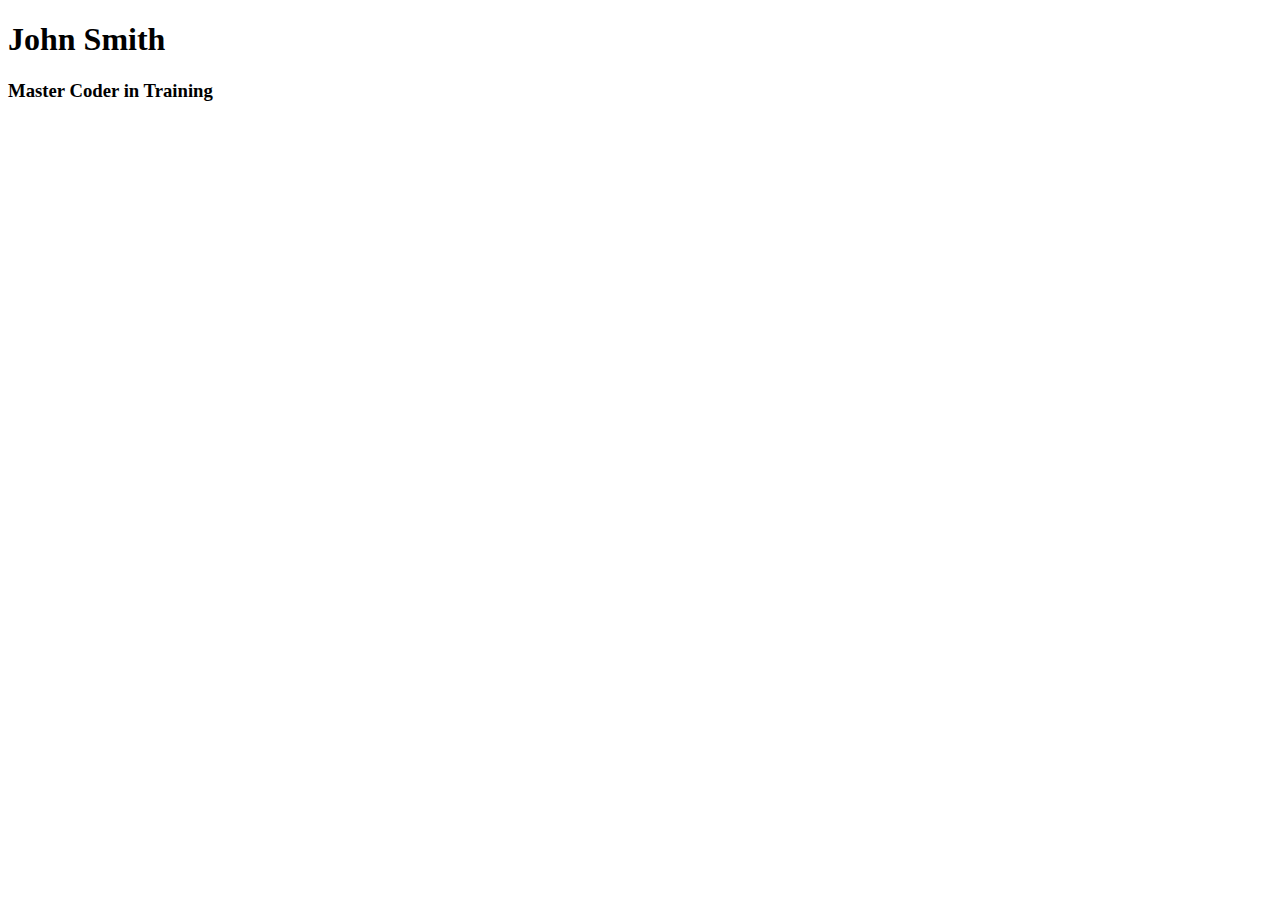
<file: class-material/course-content/01-html-git-css/code-drills/00-required-code-drills/03-core-html-basics/solved/index.html>
<!DOCTYPE html>
<html>
<head>
  <meta charset="utf-8" />
  <title>John Smith</title>
</head>
<body>
  <strong><h1>John Smith</h1></strong>
  <h3>Master Coder in Training</h3>
</body>
</html>
</file>
